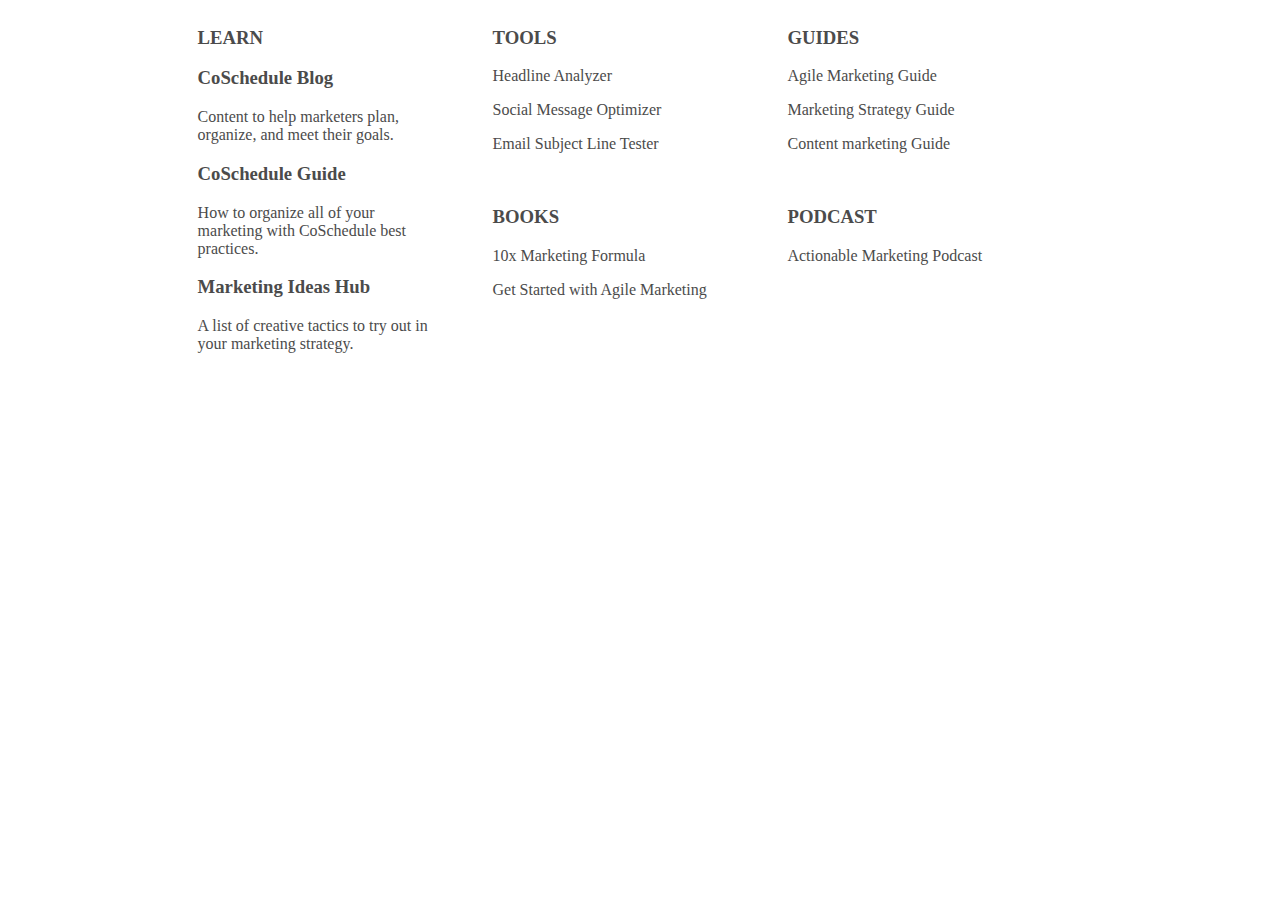
<file: resources.html>
<!DOCTYPE html>
<html lang="en">
<head>
    <meta charset="UTF-8">
    <meta http-equiv="X-UA-Compatible" content="IE=edge">
    <meta name="viewport" content="width=device-width, initial-scale=1.0">
    <title>Document</title>
    <link rel="stylesheet" href="style/resources.css">
</head>
<body>
    <div id="container">
        <div>
            <h3>LEARN</h3>
            <h3>CoSchedule Blog</h3>
            <p> Content to help marketers plan, organize, and meet their goals.</p>
            <h3>CoSchedule Guide</h3>
            <p>How to organize all of your marketing with CoSchedule best practices.</p>
            <h3>Marketing Ideas Hub </h3>
            <p>A list of creative tactics to try out in your marketing strategy.</p>
        </div>
        
        <div>
            <h3>TOOLS</h3>
            <p>Headline Analyzer</p>
            <p>Social Message Optimizer</p>
            <p>Email Subject Line Tester</p><br>
            <h3>BOOKS</h3>
            <p>10x Marketing Formula</p>
            <p>Get Started with Agile Marketing</p>
        </div>
        <div>
            <h3>GUIDES</h3>
            <p>Agile Marketing Guide</p>
            <p>Marketing Strategy Guide</p>
            <p>Content marketing Guide</p><br>
            <h3>PODCAST</h3>
            <p>Actionable Marketing Podcast</p>
        </div>
    </div>
</body>
</html>
</file>
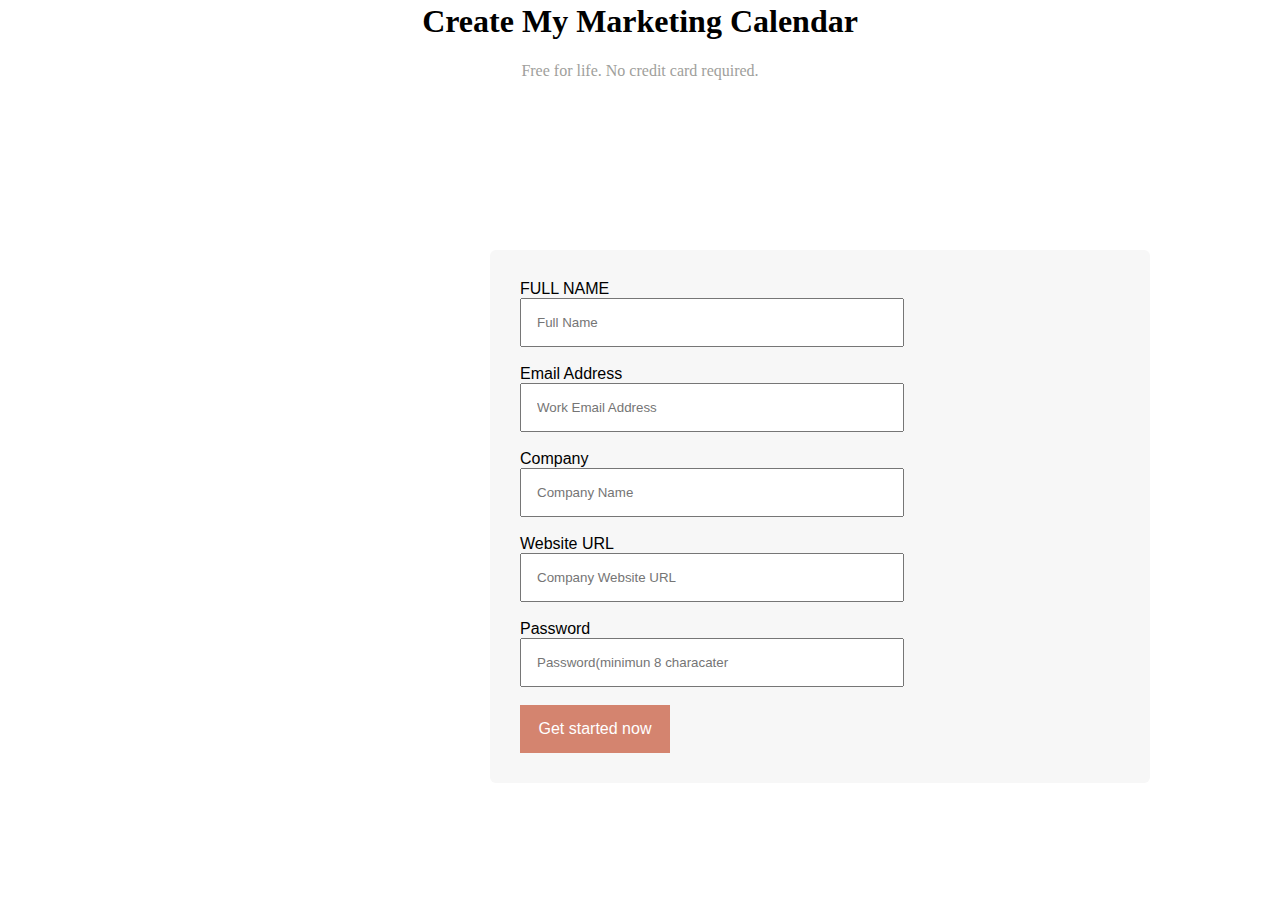
<file: signup.html>
<!DOCTYPE html>
<html lang="en">
<head>
    <meta charset="UTF-8">
    <meta http-equiv="X-UA-Compatible" content="IE=edge">
    <meta name="viewport" content="width=device-width, initial-scale=1.0">
    <title>Document</title>
    <style>
        h1,p{
            text-align: center;
            line-height: 0px;
        }
        #form{
   /* display: block;
    display: f;
    justify-content: center;
    border: 1px solid red;
    margin-top: 50px; */
    position: absolute;
    top: calc(50% - 300px);
    left: calc(50% - 150px);
    z-index: 1;
    width: 600px;
    padding: 30px;
    border-radius: 6px;
    margin-bottom: 50px;
    background-color: #f7f7f7; 
    /* box-shadow: 0 10px 30px 0 rgb(0 0 0 / 30%); */
   font-family: MuseoSans-300, "Helvetica Neue", Helvetica, Arial, sans-serif;
   margin-top: 100px;
 
}

p{
    color: #a0a09c;
    margin-top: 50px;
}
img{
    width: 300px;
    display: block;
    margin: auto;
    margin-bottom: 20px;
}
    

#sign{
    background-color:#d4846f ;
    color: white;
    font-size: 16px;
    /* max-width: 300px; */
    padding: 15px;
    border: none;
    width: 150px;

}
input{
    width: 350px;
    padding: 15px;
}
    </style>
</head>
<body>
    <div>
        <h1>Create My Marketing Calendar</h1>
        <p>Free for life. No credit card required.</p>
     </div>   
        <form action="" id="form">
           
            <label for="name">FULL NAME</label><br>
       <input type="name" name="" id="email" placeholder="Full Name"><br><br>
       <label for="email">Email Address</label><br>
       <input type="email" name="" id="password" placeholder="Work Email Address"><br><br>
       <label for="">Company</label><br>
       <input type="text" placeholder="Company Name"><br><br>
       <label for="">Website URL</label><br>
       <input type="text" placeholder="Company Website URL"><br><br>
       <label for="">Password</label><br>
       <input type="password" placeholder="Password(minimun 8 characater"><br><br>
       <input type="submit" value="Get started now" id="sign">
       
        </form>
    
</body>
</html>
</file>
<file: style/resources.css>
#container{
display: grid;
grid-template-columns: repeat(3,1fr);
grid-template-rows: auto;
width: 70%;
margin: auto;
color: #ffffff;
}

p,h3{
    color: #4b4b4b;
}
#container :first-child{
   width: 80%;
}
@media all and (min-width:60px) and (max-width:380px){
    #container{
        display: grid;
        grid-template-columns: repeat(1,1fr);
        grid-template-rows: auto;
       
        margin: auto;
        color: #ffffff;
        }
} 
@media all and (min-width:380px) and (max-width:780px){
    #container{
        display: grid;
        grid-template-columns: repeat(2,1fr);
        grid-template-rows: auto;
       
        margin: auto;
        color: #ffffff;
        }
}
</file>
